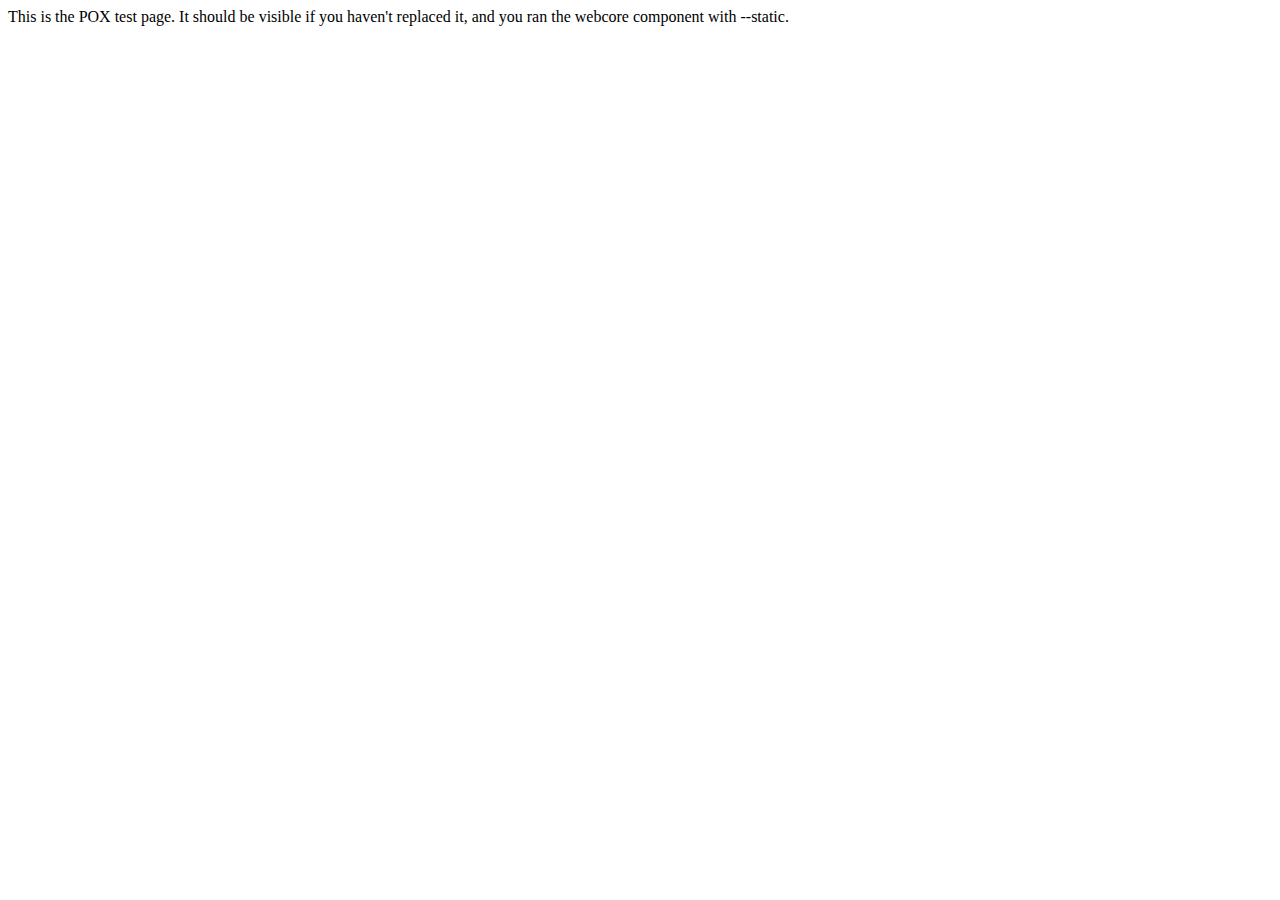
<file: pox/pox_old/pox/web/www_root/index.html>
<html>
  <head>
    <title>POX Test Page</title>
  </head>
  <body>
    This is the POX test page.  It should be visible if you haven't
    replaced it, and you ran the webcore component with --static.
  </body>
</html>
</file>
